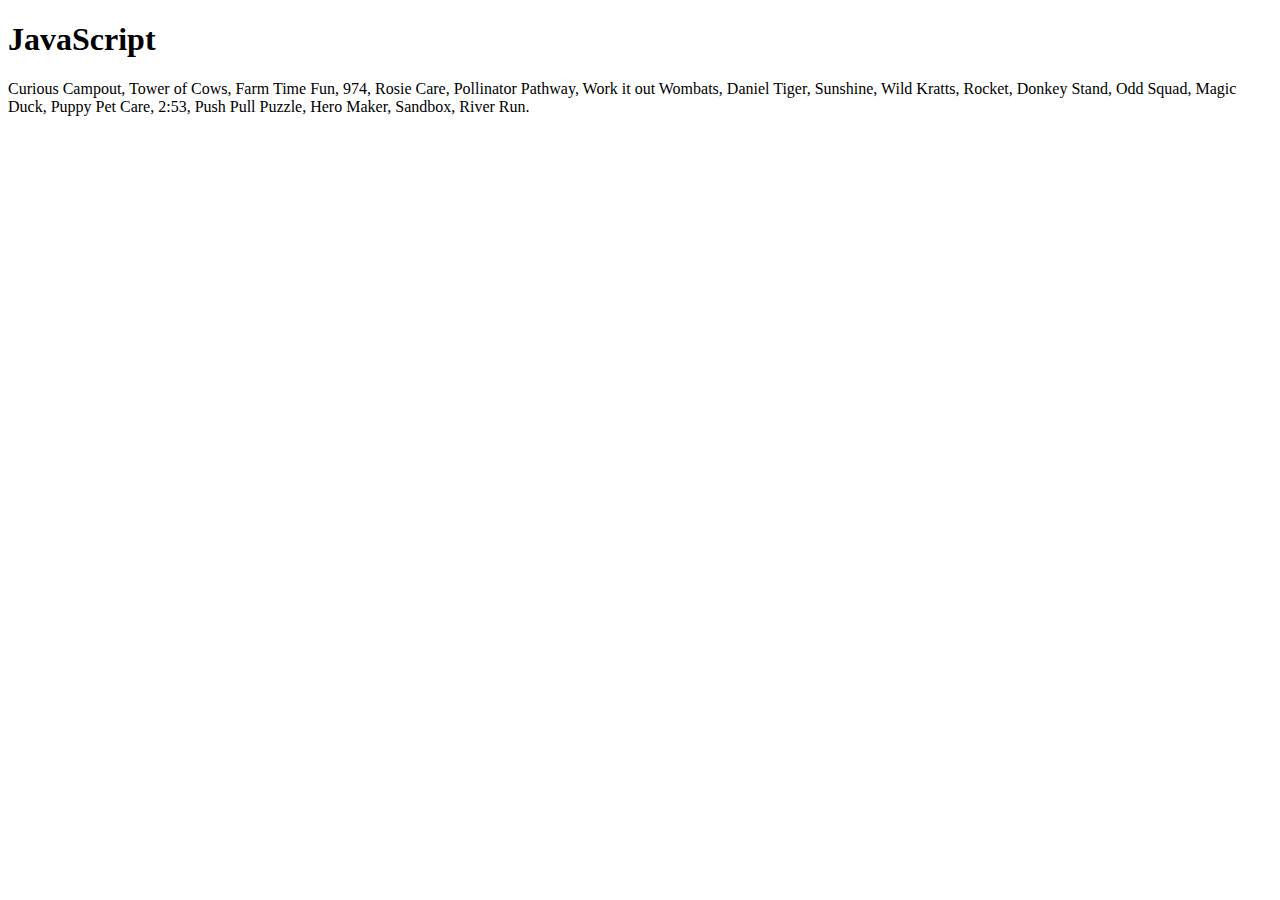
<file: index.html>
<!DOCTYPE html>
<html lang="en">
<head>
    <meta charset="UTF-8">
    <meta name="viewport" content="width=device-width, initial-scale=1.0">
    <title>JavaScript</title>
</head>
<body>
    <h1>JavaScript</h1>

    <script src="script.js"></script>
    </body>
</html>
</file>
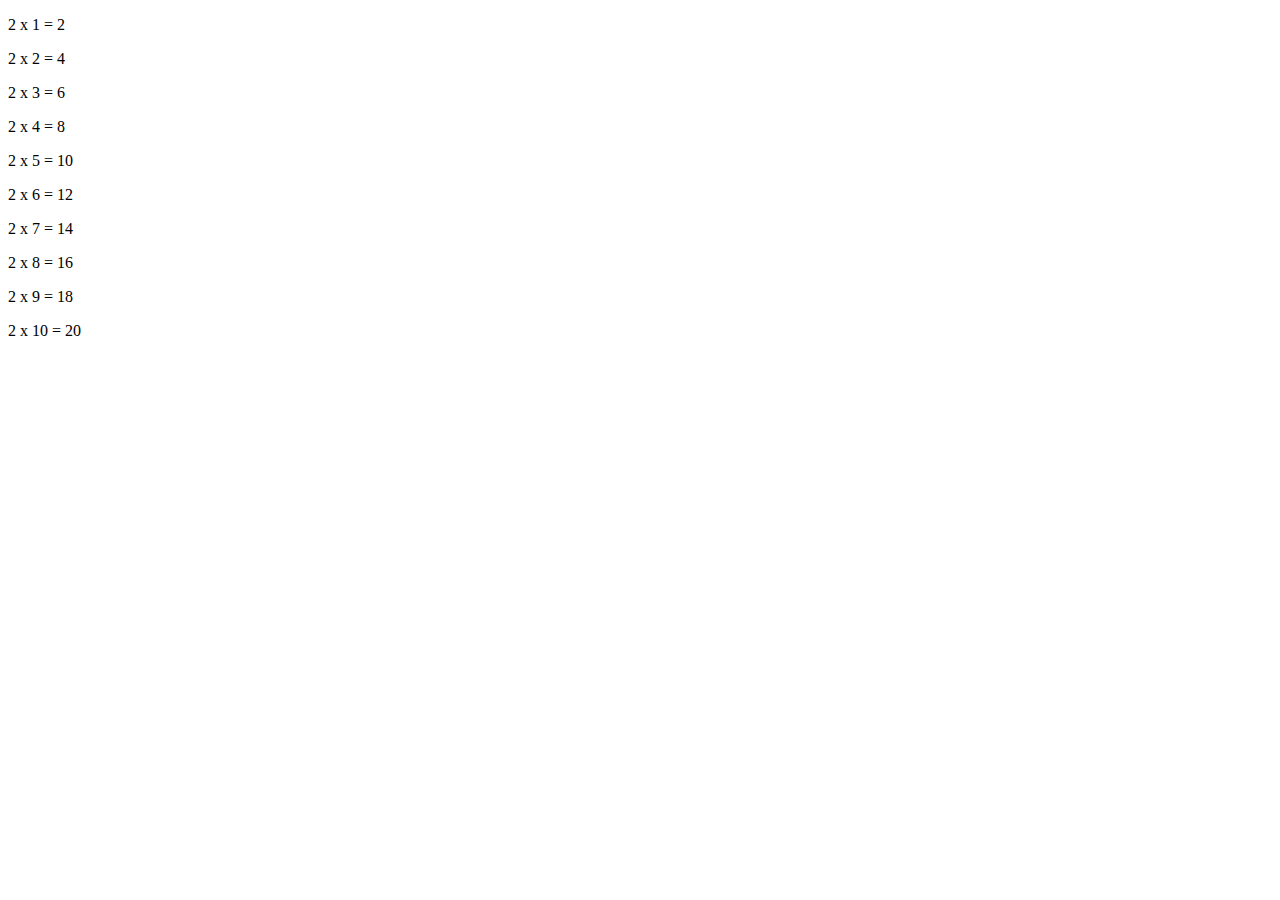
<file: recap/index.html>
<!DOCTYPE html>
<html lang="en">
<head>
    <meta charset="UTF-8">
    <meta name="viewport" content="width=device-width, initial-scale=1.0">
    <script></script>
    <title>Document</title>
</head>
<body>

    <script src="js/activity1.js"></script>
    
</body>
</html>
</file>
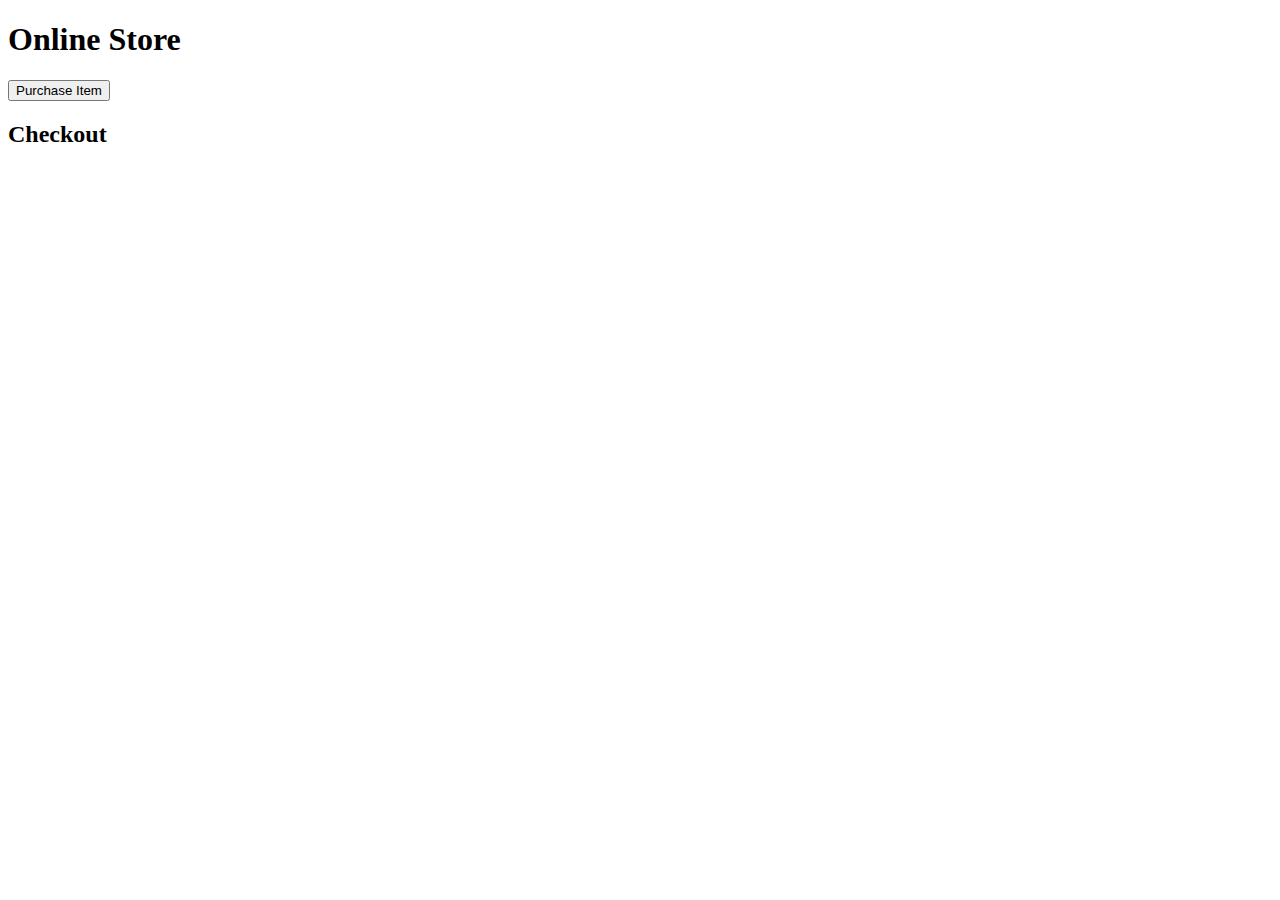
<file: studentSystem/index.html>
<!DOCTYPE html>
<html lang="en">
<head>
    <meta charset="UTF-8">
    <meta name="viewport" content="width=device-width, initial-scale=1.0">
    <title>Online Store</title>
</head>
<body>
    <header>
        <h1>Online Store</h1>
        <button onclick="register()">Purchase Item</button>
    </header>

    <main>
        <h2>Checkout</h2>
        
        <ul id="itemName"></ul>
        <ul id="itemSubtotal"></ul>
        <ul id="itemTotal"></ul>

    </main>
    
    <script src="/studentSystem/app.js"></script>
</body>
</html>
</file>
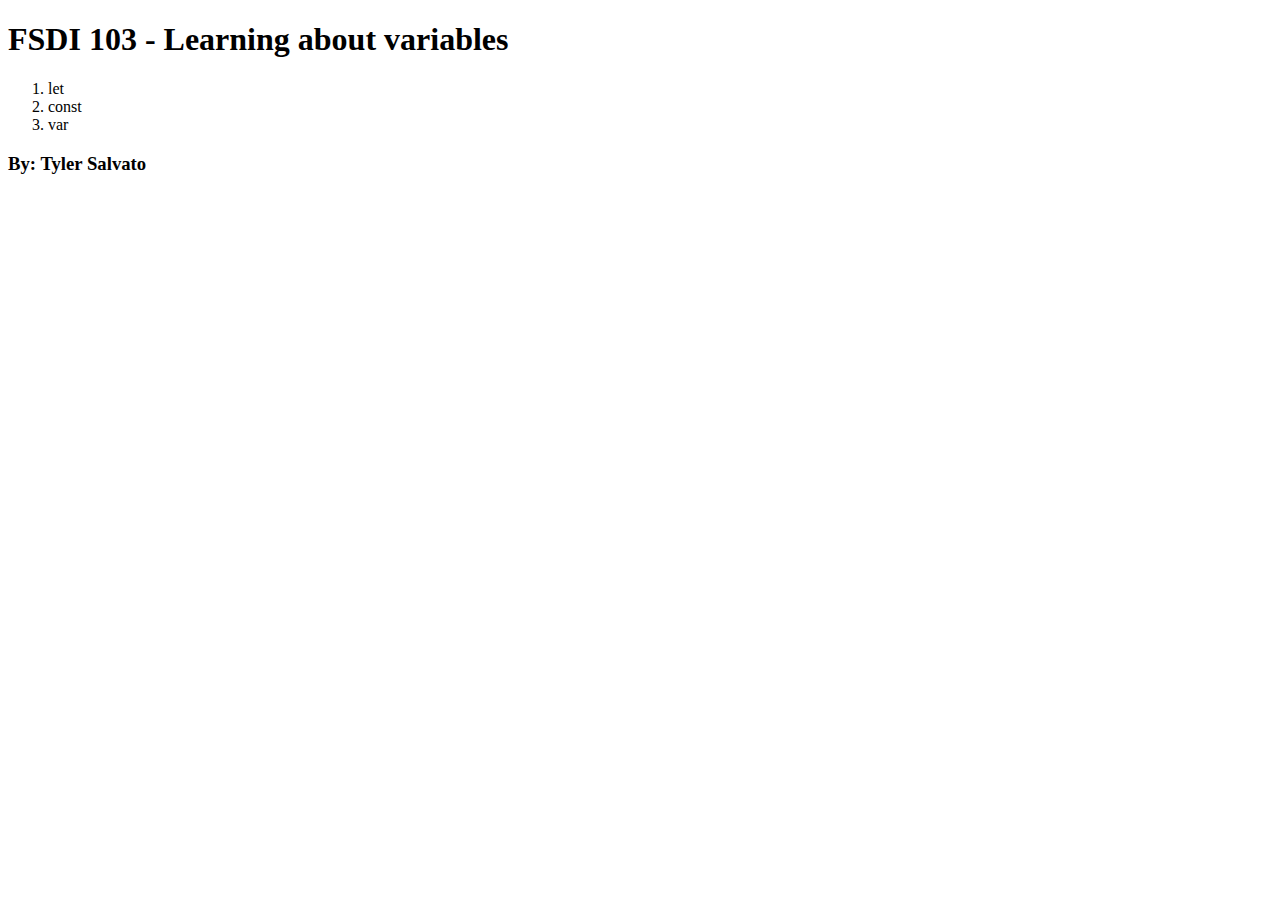
<file: Variables/index.html>
<!DOCTYPE html>
<html lang="en">
<head>
    <meta charset="UTF-8">
    <meta name="viewport" content="width=device-width, initial-scale=1.0">
    <title>Variables</title>
</head>
<body>
    <h1>FSDI 103 - Learning about variables</h1>

    <ol>
        <li>let</li>
        <li>const</li>
        <li>var</li>
    </ol>

    <h3>By: Tyler Salvato</h3>
    <script src="./scripts/practicing_variables.js"></script>
</body>
</html>
</file>
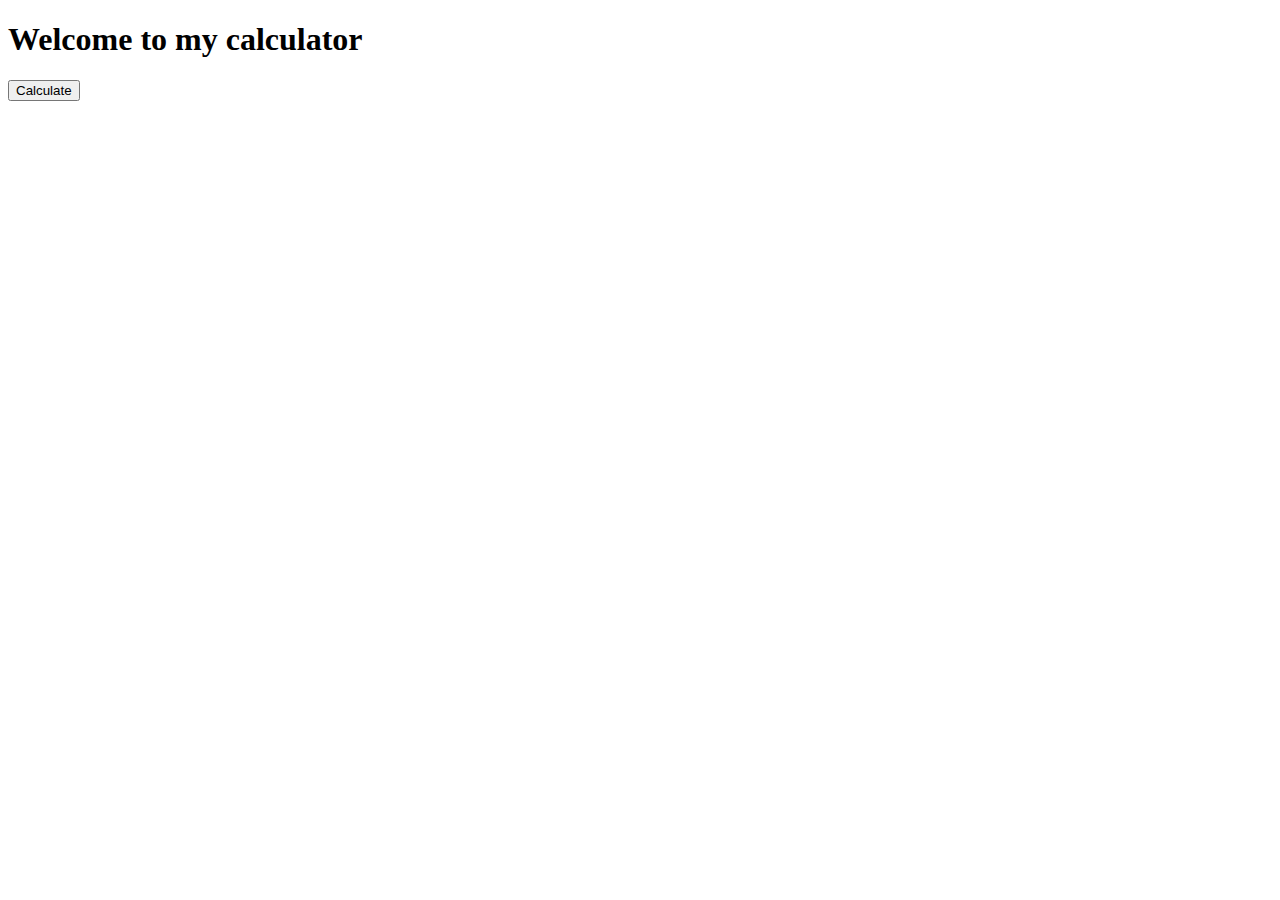
<file: calculator.js.html/calculator.html>
<!DOCTYPE html>
<html lang="en">
<head>
    <meta charset="UTF-8">
    <meta name="viewport" content="width=device-width, initial-scale=1.0">
    <title>Document</title>
</head>
<body>
    <header>
        <h1>Welcome to my calculator</h1>
        <button onclick="calculate()">Calculate</button>
    </header>
    <script src="/calculator.js.html/calculator.js"></script>
    <div id="result"></div>
</body>
</html>
</file>
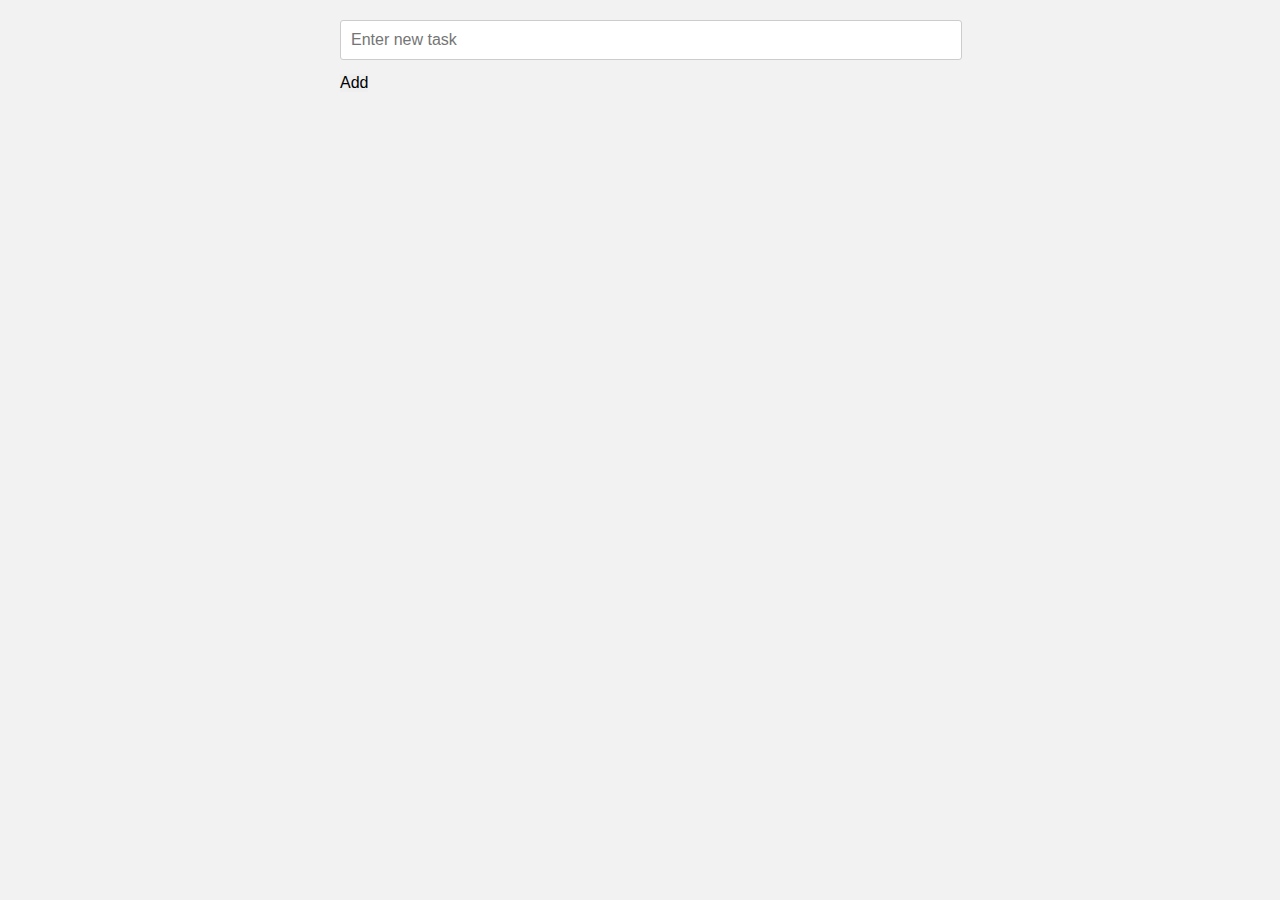
<file: todo.js/todo.html>
<!DOCTYPE html>
<html lang="en">
<head>
    <meta charset="UTF-8">
    <meta name="viewport" content="width=device-width, initial-scale=1.0">
    <title>Todo List</title>
    <link rel="stylesheet" href="../todo.js/todo.css">
</head>
<body>
    <input type="text" placeholder="Enter new task" id="task" name="task">
    <button onclick="addTask()">Add</button>
    <div class="todo-list" id="todo-list"></div>
    <script src="../todo.js/todo.js"></script>
</body>
</html>
</file>
<file: todo.js/todo.css>
/* Styling for the add button */
#add-button {
    padding: 10px 20px;
    background-color: #007bff;
    color: #fff;
    border: none;
    border-radius: 3px;
    cursor: pointer;
    transition: background-color 0.3s ease;
  }
  
  #add-button:hover {
    background-color: #0056b3;
  }
  
  /* Styling for the task list */
  .todo-list {
    list-style: none;
  }
  
  .todo-item {
    display: flex;
    align-items: center;
    justify-content: space-between;
    padding: 10px;
    border-bottom: 1px solid #ccc;
  }
  /* Reset some default styles to ensure consistency */
body, h1, p, ul, li, button, input {
    margin: 0;
    padding: 0;
    border: 0;
    font-size: 100%;
    font-family: Arial, sans-serif;
    vertical-align: baseline;
  }
  
  /* Basic styling for the body */
  body {
    background-color: #f2f2f2;
    line-height: 1.6;
    color: #333;
    max-width: 600px;
    margin: 0 auto;
    padding: 20px;
  }
  
  /* Styling for the container */
  .todo-container {
    background-color: #fff;
    box-shadow: 0 0 5px rgba(0, 0, 0, 0.1);
    padding: 20px;
    border-radius: 5px;
  }
  
  /* Styling for the input field */
  #task {
    padding: 10px;
    border: 1px solid #ccc;
    border-radius: 3px;
    width: 100%;
    margin-bottom: 10px;
  }
  /* Styling for the add button */
#add-button {
    padding: 10px 20px;
    background-color: #007bff;
    color: #fff;
    border: none;
    border-radius: 3px;
    cursor: pointer;
    transition: background-color 0.3s ease;
  }
  
  #add-button:hover {
    background-color: #0056b3;
  }
  
  /* Styling for the task list */
  .todo-list {
    list-style: none;
  }
  
  .todo-item {
    display: flex;
    align-items: center;
    justify-content: space-between;
    padding: 10px;
    border-bottom: 1px solid #ccc;
  }
  
  .todo-item:last-child {
    border-bottom: none;
  }
  
  /* Styling for the delete button */
  .delete-button {
    padding: 5px 10px;
    background-color: #ff3333;
    color: #fff;
    border: none;
    border-radius: 3px;
    cursor: pointer;
    transition: background-color 0.3s ease;
  }
  
  .delete-button:hover {
    background-color: #cc0000;
  }
</file>
